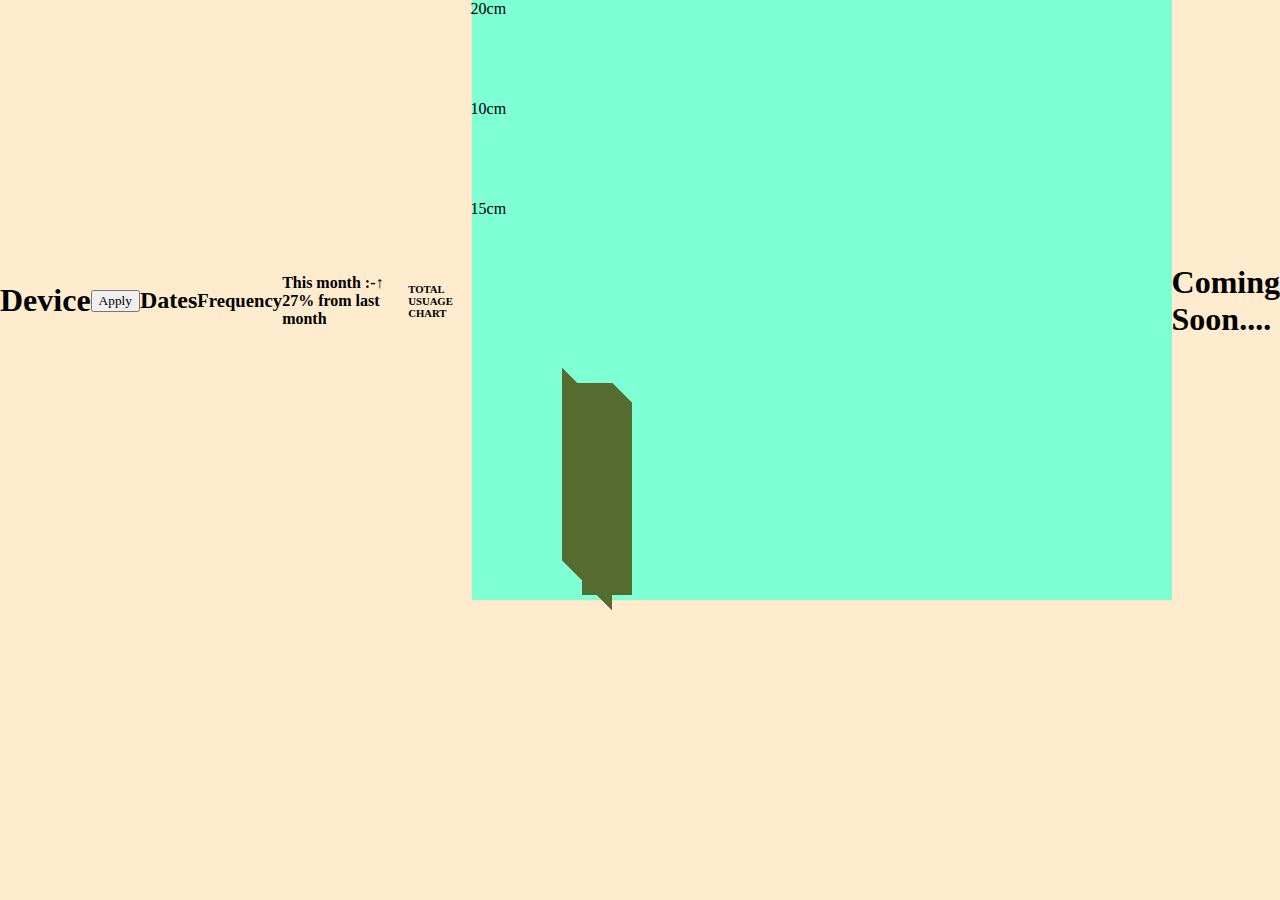
<file: analyse.html>
<!--><!DOCTYPE html>
<html>
<head>
    <link href="./resources/css/analyse.css" type="text/css" rel="stylesheet">

  <title>Analyse</title>
</head>
<body>
    <h1>Device</h1>
    <div><button>Apply</button></div>
    <h2>Dates</h2>
    <h3>Frequency</h3>
    <h4>This month :-&uarr; 27% from last month</h4>
    <h6>TOTAL USUAGE CHART</h6>
    <div class ="container">
        <div class = "bar one"></div>
        <div class = "bar two"></div>
        <div class = "bar three"></div>  
        <ul class="v-meter">
            <li><div>20cm</div></li>
            <li><div>10cm</div></li>
            <li><div>15cm</div></li>


        </ul>
    </div>

</body>
</html><!-->
    <!DOCTYPE html>
<html>
<head>
    <link href="./resources/css/analyse.css" type="text/css" rel="stylesheet">

  <title>Analyse</title>
  <h1>Coming Soon....</h1>
  </head>
  </html>
</file>
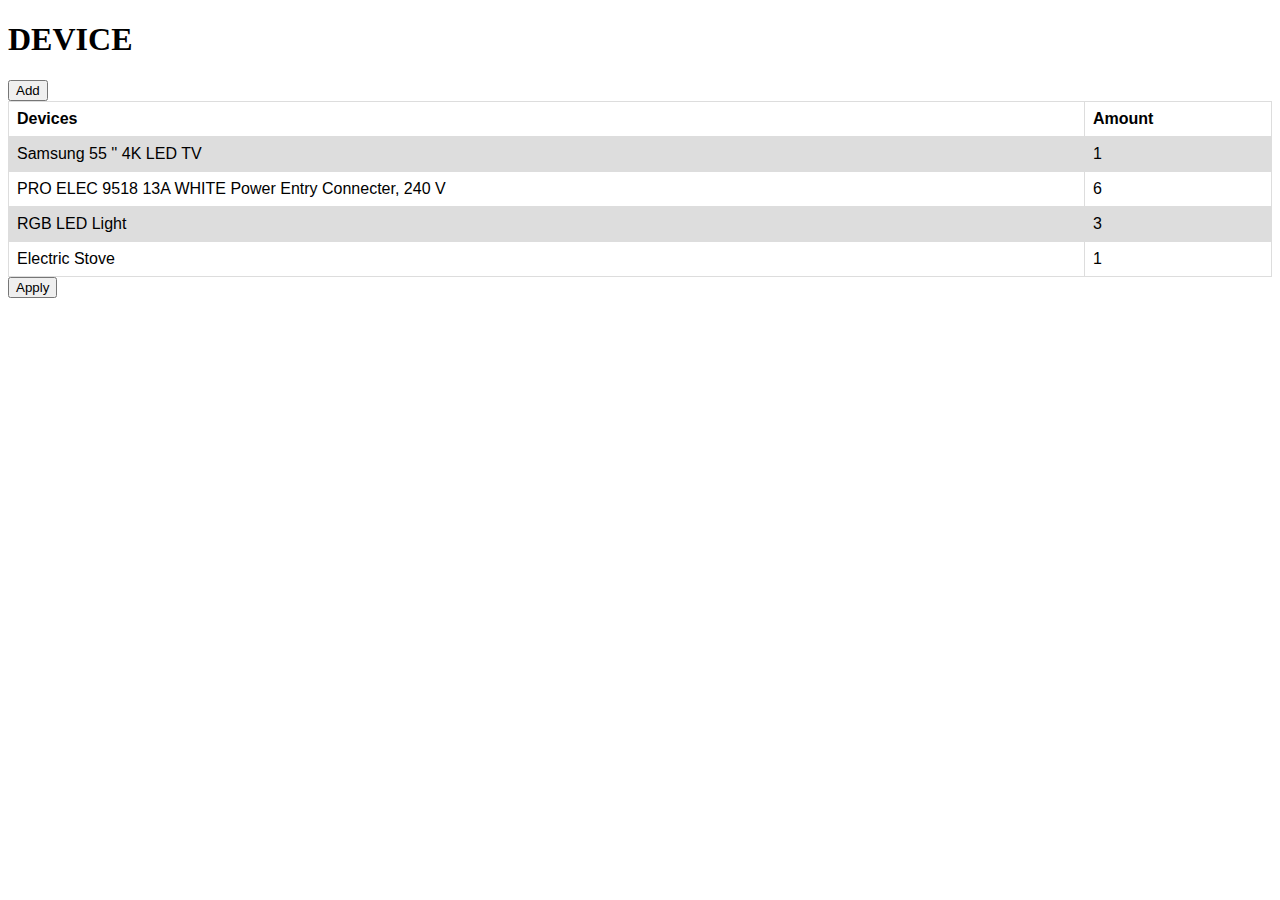
<file: detect.html>
<!DOCTYPE html>
<html>
<head>
  <link href="./resources/css/detect.css" type="text/css" rel="stylesheet">

<h1>DEVICE</h1>
<button>Add</button>
</head>
<body>
<table>
    <tr>
      <th>Devices</th>
      <th>Amount</th>
      
    </tr>
    <tr>
      <td>Samsung 55 '' 4K LED TV</td>
      <td>1</td>
      
    </tr>
    <tr>
      <td>PRO ELEC 9518 13A WHITE Power Entry Connecter, 240 V</td>
      <td>6</td>
      
    </tr>
    <tr>
      <td>RGB LED Light</td>
      <td>3</td>
      
    </tr>
    <tr>
      <td>Electric Stove</td>
      <td>1</td>
    </tr>
  </table>
</body>
<div><button>Apply</button></div>
</html>
</file>
<file: resources/css/analyse.css>
*{
    list-style: none;
    margin: 0;
    font-family:"Monsterrat"
}
body{
    background-color: blanchedalmond;
    display:flex;
    justify-content: center;
    align-items: center;
}
.container{
    position: relative;
    width:700px;
    height:600px;
    background-color:aquamarine;
    border: 1px solid bisque;
    border-top: none;
    border-right: none;
    border: top 100px;
    z-index: 0;
}
.v-meter{
    position: relative;
    top:0px;
    left:-30px;
    width:700px;
    height: 500px;
    z-index:100px;
}
.v-meter li{
    position: relative;
    left:-11px;
    width:700px;
    height: 100px;
   
}
.v-meter li ::before{
    content:'';
    position: absolute;
   font: size 16px;
    left:-115px;
    padding-top:55px;
    color: azure;
    text-align: right;
}
.bar{
   width: 50px;
   height: 32%;
   background-color: darkolivegreen; 
   position: absolute;
   left:10%;
   bottom: 5px;
   z-index: 1000;
   margin: 0 40px;
}
.bar::after{
    content:'';
    width: 50px;
    height: 20px;
    background-color: darkolivegreen; 
    position: absolute;
    top: -20px;
    left: -10px;
    transform: skewX(45deg);
 }
 .bar::before{
    content:'';
    width: 50px;
    height: 100%;
    background-color: darkolivegreen; 
    position: absolute;
    top: -10px;
    left: -20px;
    transform: skewY(45deg);
 }
 .two{
    left:25%
    height 55%;
 }
 .three{
    left:40%
    height 79%;
 }
</file>
<file: resources/css/detect.css>
table {
    font-family: arial, sans-serif;
    border-collapse: collapse;
    width: 100%;
  }
  
  td, th {
    border: 1px solid #dddddd;
    text-align: left;
    padding: 8px;
  }
  
  tr:nth-child(even) {
    background-color:#dddddd;
  }
</file>
